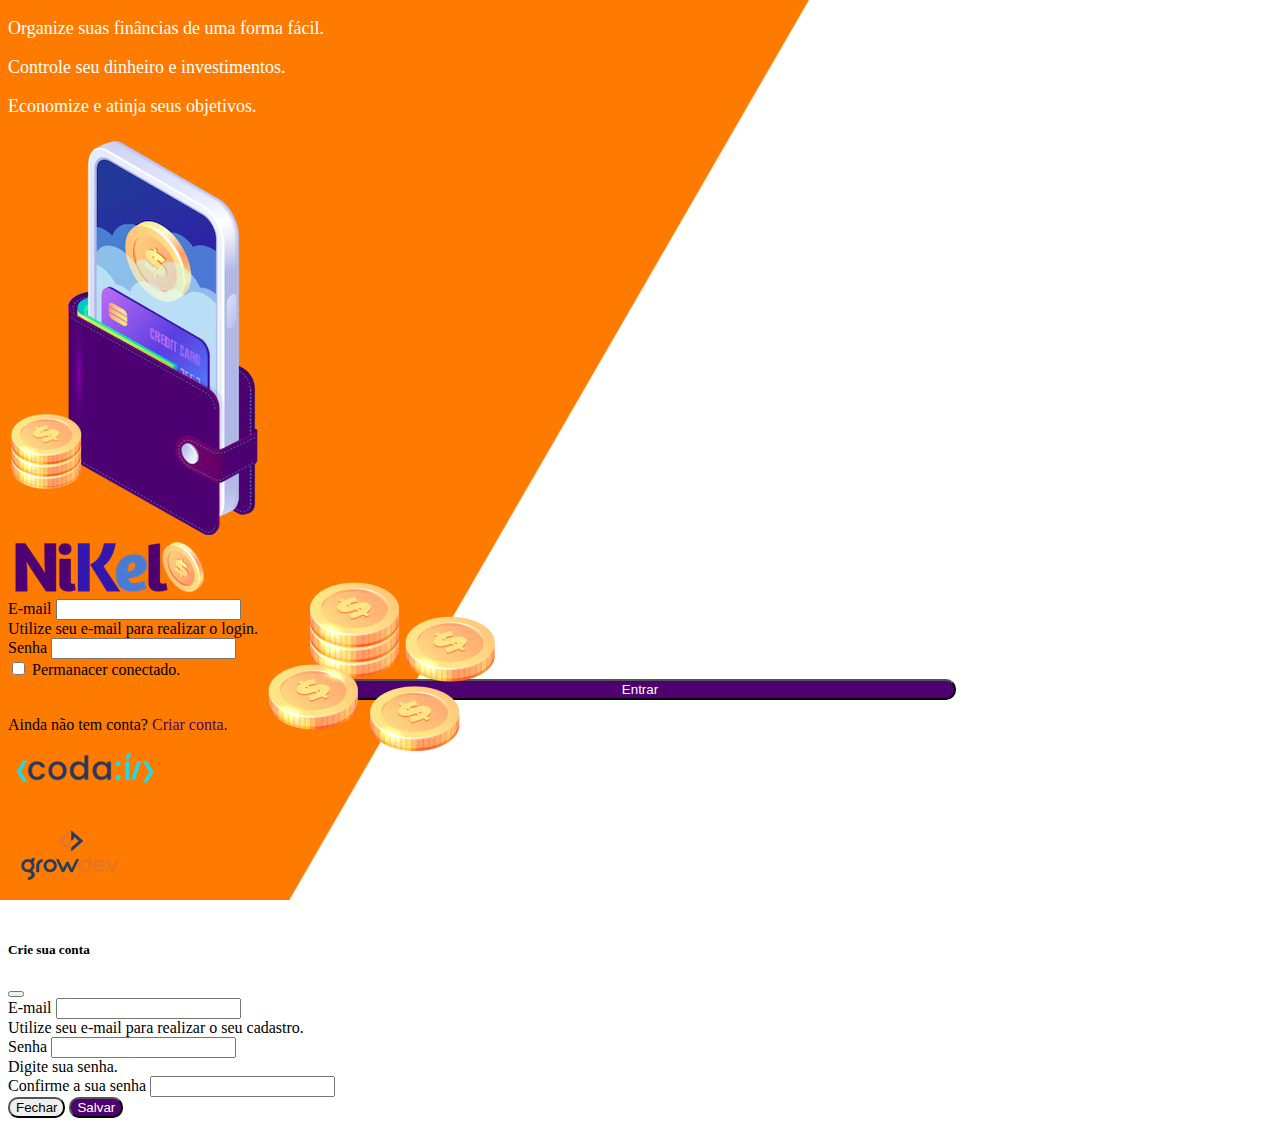
<file: public/index.html>
<!DOCTYPE html>
<html lang="pt">
<head>
    <meta charset="UTF-8">
    <meta name="viewport" content="width=device-width, initial-scale=1.0">
    <title>Nikel</title>
    <link href="https://cdn.jsdelivr.net/npm/bootstrap@5.3.1/dist/css/bootstrap.min.css" rel="stylesheet" integrity="sha384-4bw+/aepP/YC94hEpVNVgiZdgIC5+VKNBQNGCHeKRQN+PtmoHDEXuppvnDJzQIu9" crossorigin="anonymous">
    <link rel="stylesheet" href="./css/styles.css">
    
</head>
<body id="login">
    <main>
        <div class="container">
            <div class="row vh-100">
                <div class="col d-flex justify-content-center my-5 flex-column">
                    <div class="texto-login">
                           <p> Organize suas finâncias de uma forma fácil. </p>
                           <p> Controle seu dinheiro e investimentos. </p>
                           <p> Economize e atinja seus objetivos. </p>                       
                    </div>
                    <div class="text-center">
                        <img src="./images/pocket.png" alt="image pocket" class="img-fluid" srcset="">
                        <img src="./images/coins.png" alt="image coins" class="img-fluid d-none d-md-inline coins" >
                    </div>
                </div>
                <div class="col d-flex justify-content-center my-5 flex-column">
                    <div class="container">
                        <div class="row">
                            <div class="col">
                                <div class="text-center mb-3">
                                    <img src="./images/nikel-logo.png" alt="image nikel" class="img-fluid" srcset="">
                                </div>
                            </div>
                        </div>
                        <div class="row">
                            <div class="col">
                                <form id="login-form">
                                    <div class="mb-3">
                                      <label for="email-input" class="form-label">E-mail</label>
                                      <input type="email" class="form-control" id="email-input" aria-describedby="emailHelp">
                                      <div id="emailHelp" class="form-text">Utilize seu e-mail para realizar o login.</div>
                                    </div>
                                    <div class="mb-3">
                                      <label for="password-input" class="form-label">Senha</label>
                                      <input type="password" class="form-control" id="password-input">
                                    </div>
                                    <div class="mb-3 form-check">
                                      <input type="checkbox" class="form-check-input" id="session-check">
                                      <label class="form-check-label" for="session-check">Permanacer conectado.</label>
                                    </div>
                                    <button type="submit" class="btn button-login">Entrar</button>
                                  </form>
                            </div>
                        </div>
                        <div class="row">
                            <div class="col">
                                <p id="link-conta" class="text-center mt-2 form-text" data-bs-toggle="modal" data-bs-target="#register-modal">
                                Ainda não tem conta? <span class="links">Criar conta.</span></p>
                            </div>
                            <div class="row">
                                <div class="col">
                                    <div class="text-center">
                                        <img src="./images/codai-logo.png" alt="Codai logo" srcset="">
                                    </div>
                                </div>
                            </div>
                            <div class="row">
                                <div class="col">
                                    <div class="text-center">
                                        <img src="./images/growdev-logo.png" alt="Growdev logo" srcset="">
                                    </div>
                                </div>
                            </div>
                        </div>
                    </div>
                </div>
            </div>
        </div>  
  <!-- Modal -->
  <div class="modal fade" id="register-modal" tabindex="-1" aria-labelledby="exampleModalLabel" aria-hidden="true">
    <div class="modal-dialog">
      <div class="modal-content">
        <div class="modal-header">
          <h5 class="modal-title" id="exampleModalLabel">Crie sua conta</h5>
          <button type="button" class="btn-close" data-bs-dismiss="modal" aria-label="Close"></button>
        </div>
        <form id="create-form">
        <div class="modal-body">
                <div class="mb-3">
                  <label for="EmailCreate" class="form-label">E-mail</label>
                  <input type="email" class="form-control" id="email-create-input" aria-describedby="emailHelp" required>
                  <div id="emailHelp" class="form-text">Utilize seu e-mail para realizar o seu cadastro.
                  </div>
                </div>
                <div class="mb-3">
                  <label for="EmailCreate" class="form-label">Senha</label>
                  <input type="password" class="form-control" id="password-create-input" required>
                  <div id="emailHelp" class="form-text">Digite sua senha.
                  </div>
                </div>    
                <div class="mb-3">
                  <label for="EmailCreate" class="form-label">Confirme a sua senha</label>
                  <input type="password" class="form-control" id="password-create-input2" required>
                </div> 
        </div>
        <div class="modal-footer">
          <button type="button" class="btn btn-secondary button-cancel" data-bs-dismiss="modal">Fechar</button>
          <button type="submit" class="btn button-default">Salvar</button>
        </div>
        </form>
      </div>
    </div>
  </div>
  </main>
    <script src="https://cdn.jsdelivr.net/npm/bootstrap@5.1.3/dist/js/bootstrap.bundle.min.js" integrity="sha384-ka7Sk0Gln4gmtz2MlQnikT1wXgYsOg+OMhuP+IlRH9sENBO0LRn5q+8nbTov4+1p" crossorigin="anonymous"></script>
    <script src="./js/index.js"></script>
</body>
</html>
</file>
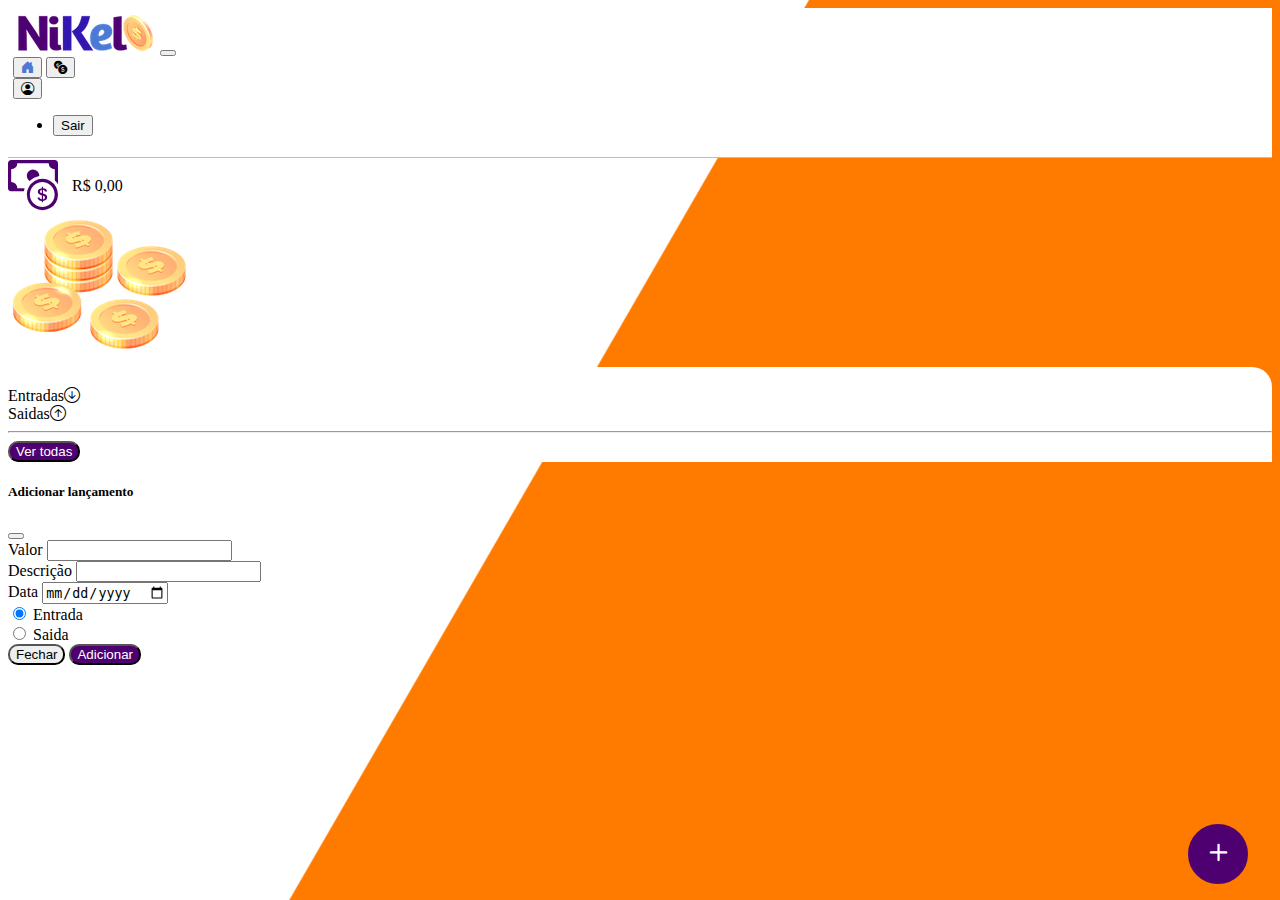
<file: public/home.html>
<!DOCTYPE html>
<html lang="pt">
<head>
    <meta charset="UTF-8">
    <meta name="viewport" content="width=device-width, initial-scale=1.0">
    <title>Nikel - Home</title>
    <link href="https://cdn.jsdelivr.net/npm/bootstrap@5.3.1/dist/css/bootstrap.min.css" rel="stylesheet" integrity="sha384-4bw+/aepP/YC94hEpVNVgiZdgIC5+VKNBQNGCHeKRQN+PtmoHDEXuppvnDJzQIu9" crossorigin="anonymous">
    <link rel="stylesheet" href="https://cdn.jsdelivr.net/npm/bootstrap-icons@1.10.5/font/bootstrap-icons.css">
    <link rel="stylesheet" href="./css/styles.css">
    
</head>
<body id="app">
    <header>
        <nav class="navbar navbar-expand navbar-light bg-white">
            <div class="container-fluid">
              <a class="navbar-brand" href="#">
                <img src="./images/nikel-small-logo.png" alt="nikel logo pequeno" class="img-fluid"></a>
              <button class="navbar-toggler" type="button" data-bs-toggle="collapse" data-bs-target="#navbarSupportedContent" aria-controls="navbarSupportedContent" aria-expanded="false" aria-label="Toggle navigation">
                <span class="navbar-toggler-icon"></span>
              </button>
              <div class="collapse navbar-collapse justify-content-end" id="navbarSupportedContent">
                <div class="d-flex menu">
                    <a href="home.html"><button class="btn" type="button"><i
                        class="bi bi-house-door-fill fs-4 corsecundaria"></i></button></i></a>
                    <a href="transactions.html"><button class="btn" type="button"><i
                        class="bi bi-currency-exchange fs-4"></i></button></i></a>
                    <div class="dropdown">
                        <button class="btn" type="button" id="dropdownMenuButton1" data-bs-toggle="dropdown" aria-expanded="false"><i class="bi bi-person-circle fs-4"></i></button>
                        <ul class="dropdown-menu logout" aria-labelledby="dropdownMenuButton1"> 
                            <li><button class="dropdown-item" id="button-logout">Sair</button></li>
                        </ul>
                    </div>
                </div>
              </div>
            </div>
        </nav>
    </header>
    <main>
        <div class="container-lg">
            <div class="row">
                <div class="col d-flex mt-4 justify-content-start align-items-center">
                    <i class="bi bi-cash-coin corprimaria detalhe"></i>
                    <span class="fs-2" id="total">R$ 0,00</span>
                </div>
                <div class="col d-flex mt-4 justify-content-end">
                    <div class="text-center">
                        <img src="./images/coins-small.png" alt="Moedas pequenas" srcset="">
                    </div>
                </div>
            </div>
            <div class="row">
                <div class="col-12 info shadow-lg">
                    <div class="container">
                        <div class="row">
                            <div class="col-6">
                                <span class="fs-4">Entradas<i class="bi bi-arrow-down-circle fs-2 align-middle"></i></span>
                            </div>
                            <div class="col-6">
                                <span class="fs-4">Saidas<i class="bi bi-arrow-up-circle fs-2 align-middle"></i></span>
                            </div>
                            <div class="col-12 my-2">
                                <hr>
                            </div>
                        </div>
                        <div class="row">
                            <div class="col-6">
                                <div class="container p-0" id="cashin-list">
                                    
                                </div>
                            </div>
                            <div class="col-6">
                                <div class="container p-0" id="cashout-list">
                                    
                                </div>
                            </div>
                            <div class="col-12 mb-4">
                                <button type="button" class="btn button-default" id="ver-todas"> Ver todas</button>
                            </div>
                        </div>
                    </div>
                </div>
            </div>
            <button class="btn float-button" data-bs-toggle="modal" data-bs-target="#TransactionModal"><i class="bi bi-plus"></i></button>
        </div>
        <!-- Modal -->
  <div class="modal fade" id="TransactionModal" tabindex="-1" aria-labelledby="exampleModalLabel" aria-hidden="true">
    <div class="modal-dialog">
      <div class="modal-content">
        <div class="modal-header">
          <h5 class="modal-title" id="exampleModalLabel">Adicionar lançamento</h5>
          <button type="button" class="btn-close" data-bs-dismiss="modal" aria-label="Close"></button>
        </div>
        <form id="Transactionform">
        <div class="modal-body">
                <div class="mb-3">
                  <label for="Valueinput" class="form-label">Valor</label>
                  <input type="number" step="any" class="form-control" id="Valueinput" aria-describedby="emailHelp" required>
                </div>
                <div class="mb-3">
                  <label for="Descriptioninput" class="form-label">Descrição</label>
                  <input type="text" class="form-control" id="Descriptioninput" required>
                </div>
                <div class="mb-3">
                    <label for="Dateinput" class="form-label">Data</label>
                    <input type="date" class="form-control" id="Dateinput" required>
                  </div>
                  <div class="mb-3">
                    <div class="form-check form-check-inline">
                        <input class="form-check-input" type="radio" name="Typeinput" id="inlineRadio1" value="1" checked>
                        <label class="form-check-label" for="inlineRadio1">Entrada</label>
                      </div>
                      <div class="form-check form-check-inline">
                        <input class="form-check-input" type="radio" name="Typeinput" id="inlineRadio2" value="2">
                        <label class="form-check-label" for="inlineRadio2">Saida</label>
                      </div>
                  </div>
        </div>
        <div class="modal-footer">
          <button type="button" class="btn btn-secondary button-cancel" data-bs-dismiss="modal">Fechar</button>
          <button type="submit" class="btn button-default">Adicionar</button>
        </div>
        </form>
      </div>
    </div>
  </div>
    </main>
    <script src="https://cdn.jsdelivr.net/npm/bootstrap@5.1.3/dist/js/bootstrap.bundle.min.js" integrity="sha384-ka7Sk0Gln4gmtz2MlQnikT1wXgYsOg+OMhuP+IlRH9sENBO0LRn5q+8nbTov4+1p" crossorigin="anonymous"></script>
    <script src="./js/home.js"></script>
</body>
</html>
</file>
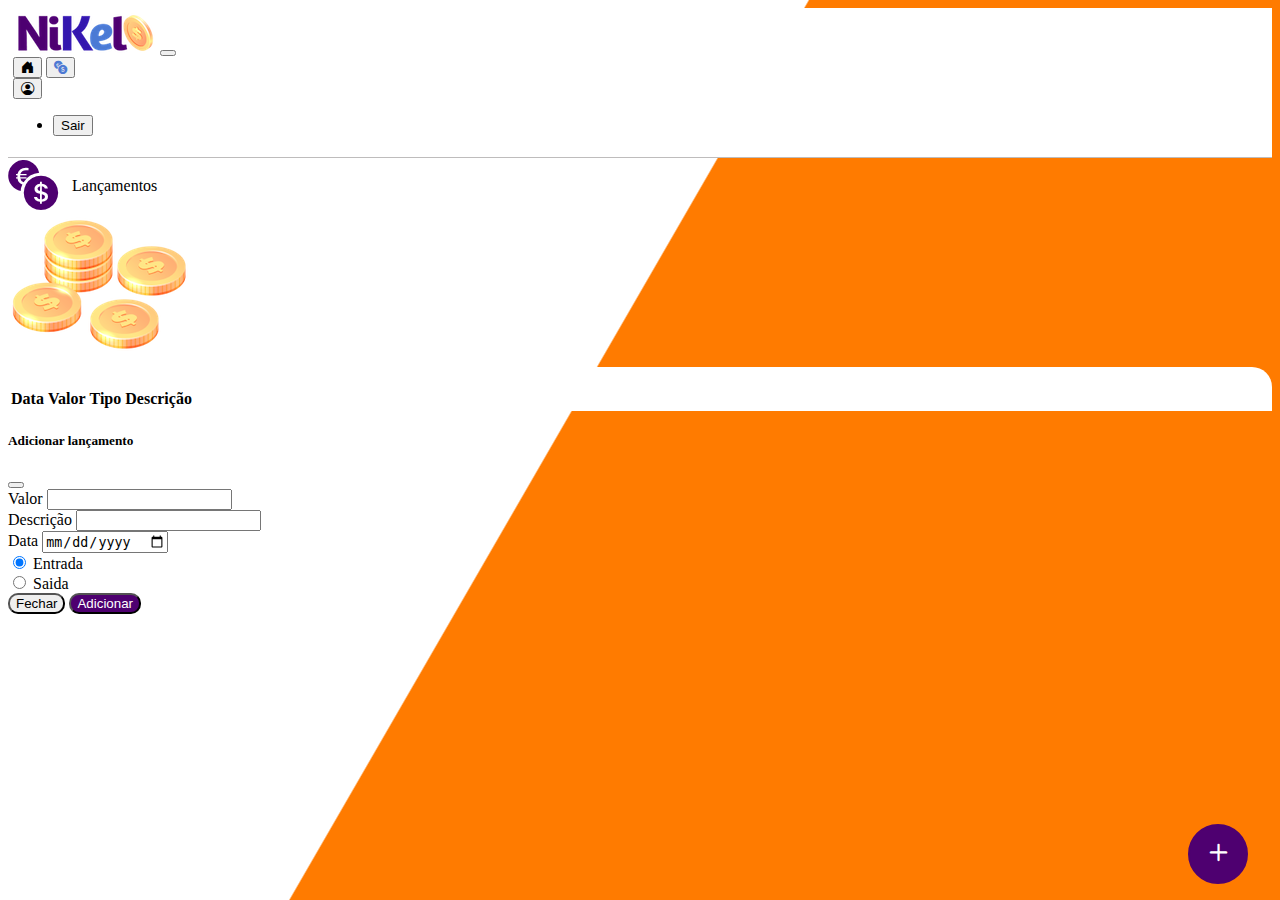
<file: public/transactions.html>
<!DOCTYPE html>
<html lang="pt">
<head>
    <meta charset="UTF-8">
    <meta name="viewport" content="width=device-width, initial-scale=1.0">
    <title>Nikel - lançamentos</title>
    <link href="https://cdn.jsdelivr.net/npm/bootstrap@5.3.1/dist/css/bootstrap.min.css" rel="stylesheet" integrity="sha384-4bw+/aepP/YC94hEpVNVgiZdgIC5+VKNBQNGCHeKRQN+PtmoHDEXuppvnDJzQIu9" crossorigin="anonymous">
    <link rel="stylesheet" href="https://cdn.jsdelivr.net/npm/bootstrap-icons@1.10.5/font/bootstrap-icons.css">
    <link rel="stylesheet" href="./css/styles.css">
    
</head>
<body id="app">
    <header>
        <nav class="navbar navbar-expand navbar-light bg-white">
            <div class="container-fluid">
              <a class="navbar-brand" href="#">
                <img src="./images/nikel-small-logo.png" alt="nikel logo pequeno" class="img-fluid"></a>
              <button class="navbar-toggler" type="button" data-bs-toggle="collapse" data-bs-target="#navbarSupportedContent" aria-controls="navbarSupportedContent" aria-expanded="false" aria-label="Toggle navigation">
                <span class="navbar-toggler-icon"></span>
              </button>
              <div class="collapse navbar-collapse justify-content-end" id="navbarSupportedContent">
                <div class="d-flex menu">
                    <a href="home.html"><button class="btn" type="button"><i 
                        class="bi bi-house-door-fill fs-4"></i></button></i></a>
                    <a href="transactions.html"><button class="btn" type="button"><i 
                        class="bi bi-currency-exchange corsecundaria fs-4"></i></button></i></a>
                    <div class="dropdown">
                        <button class="btn" type="button" id="dropdownMenuButton1" data-bs-toggle="dropdown" aria-expanded="false"><i class="bi bi-person-circle fs-4"></i></button>
                        <ul class="dropdown-menu logout" aria-labelledby="dropdownMenuButton1"> 
                          <li><button class="dropdown-item" id="button-logout">Sair</button></li>
                        </ul>
                    </div>
                </div>
              </div>
            </div>
        </nav>
    </header>
    <main>
        <div class="container-lg">
            <div class="row">
                <div class="col d-flex mt-4 justify-content-start align-items-center">
                    <i class="bi bi-currency-exchange corprimaria detalhe"></i>
                    <span class="fs-2">Lançamentos</span>
                </div>
                <div class="col d-flex mt-4 justify-content-end">
                    <div class="text-center">
                        <img src="./images/coins-small.png" alt="Moedas pequenas" srcset="">
                    </div>
                </div>
            </div>
            <div class="row">
                <div class="col-12 info shadow-lg">
                    <div class="container">
                        <div class="row">
                            <div class="col">
                                <table class="table">
                                    <thead>
                                      <tr>
                                        <th scope="col">Data</th>
                                        <th scope="col">Valor</th>
                                        <th scope="col">Tipo</th>
                                        <th scope="col">Descrição</th>
                                      </tr>
                                    </thead>
                                    <tbody id="transactions-list">
                                      
                                    </tbody>
                                  </table>
                            </div>
                        </div>
                    </div>
                </div>
            </div>
            <button class="btn float-button" data-bs-toggle="modal" data-bs-target="#TransactionModal"><i class="bi bi-plus"></i></button> 
        </div>
        <!-- Modal -->
  <div class="modal fade" id="TransactionModal" tabindex="-1" aria-labelledby="exampleModalLabel" aria-hidden="true">
    <div class="modal-dialog">
      <div class="modal-content">
        <div class="modal-header">
          <h5 class="modal-title" id="exampleModalLabel">Adicionar lançamento</h5>
          <button type="button" class="btn-close" data-bs-dismiss="modal" aria-label="Close"></button>
        </div>
        <form id="Transactionform">
        <div class="modal-body">
                <div class="mb-3">
                  <label for="Valueinput" class="form-label">Valor</label>
                  <input type="number" step="any" class="form-control" id="Valueinput" aria-describedby="emailHelp">
                </div>
                <div class="mb-3">
                  <label for="Descriptioninput" class="form-label">Descrição</label>
                  <input type="text" class="form-control" id="Descriptioninput">
                </div>
                <div class="mb-3">
                    <label for="Dateinput" class="form-label">Data</label>
                    <input type="date" class="form-control" id="Dateinput">
                  </div>
                  <div class="mb-3">
                    <div class="form-check form-check-inline">
                      <input class="form-check-input" type="radio" name="Typeinput" id="inlineRadio1" value="1" checked>
                      <label class="form-check-label" for="inlineRadio1">Entrada</label>
                    </div>
                      <div class="form-check form-check-inline">
                        <input class="form-check-input" type="radio" name="Typeinput" id="inlineRadio2" value="2">
                        <label class="form-check-label" for="inlineRadio2">Saida</label>
                      </div>
                  </div>
        </div>
        <div class="modal-footer">
          <button type="button" class="btn btn-secondary button-cancel" data-bs-dismiss="modal">Fechar</button>
          <button type="submit" class="btn button-default">Adicionar</button>
        </div>
        </form>
      </div>
    </div>
  </div>
    </main>
    <script src="https://cdn.jsdelivr.net/npm/bootstrap@5.1.3/dist/js/bootstrap.bundle.min.js" integrity="sha384-ka7Sk0Gln4gmtz2MlQnikT1wXgYsOg+OMhuP+IlRH9sENBO0LRn5q+8nbTov4+1p" crossorigin="anonymous"></script>
    <script src="./js/transactions.js"></script>
  </body>
</html>
</file>
<file: public/css/styles.css>
#login{
    background: linear-gradient(120deg, #ff7b00 44.9%, #ffffff 45%) no-repeat fixed;

}
#app{
    background: linear-gradient(120deg, #ffffff 44.9%, #ff7b00 45%) no-repeat fixed;
}
header{
    border-bottom: 1px solid #bebcbc;
    padding: 5px;
    background-color: #ffffff;
}
.corprimaria{
    color: #4e0070;
}
.corsecundaria{
    color: #4c79d3;
}
.detalhe{
    font-size: 50px;
    margin-right: 10px;
    vertical-align: middle;
}
.texto-login {
    font-size: 18px;
    font-weight: 500 ;
    color: white;
}

.coins{
    position: absolute;
    bottom: 130px;
}
.button-login{
    border-radius: 10px;
    background-color: #4e0070;
    color: #ffffff;
    width: 50%;
    margin: 0 25%;
}
.button-default{
    background-color: #4e0070;
    border-radius: 10px;
    color: #ffffff;
}
.button-cancel{
    border-radius: 10px;

}
.float-button{
    border-radius: 100%;
    height: 60px;
    width: 60px;
    position: fixed;
    padding: 0 !important;
    bottom: 1rem;
    right: 2rem;
    font-size: 35px;
    border: 2px solid #4e0070;
    background-color: #4e0070;
    color: #ffffff;
}
.float-button:hover{
    border: 2px solid #4c79d3;
    background-color: #ffffff;
    color: #4c79d3;
}
.button-login:hover,.button-default:hover{
    background: #4c79d3;
    color: #ffffff;
}
.links{
    color: #4e0070;
    cursor: pointer;
}
.links:hover{
    color: #4c79d3;
}
.info{
    background-color: #ffffff;
    border-radius: 20px 20px 0px 0px;
    padding: 20px 0px 0px 0px;
}
.logout{
    min-width: 5rem !important;
}
.menu{
    margin-right: 20px;
}
</file>
